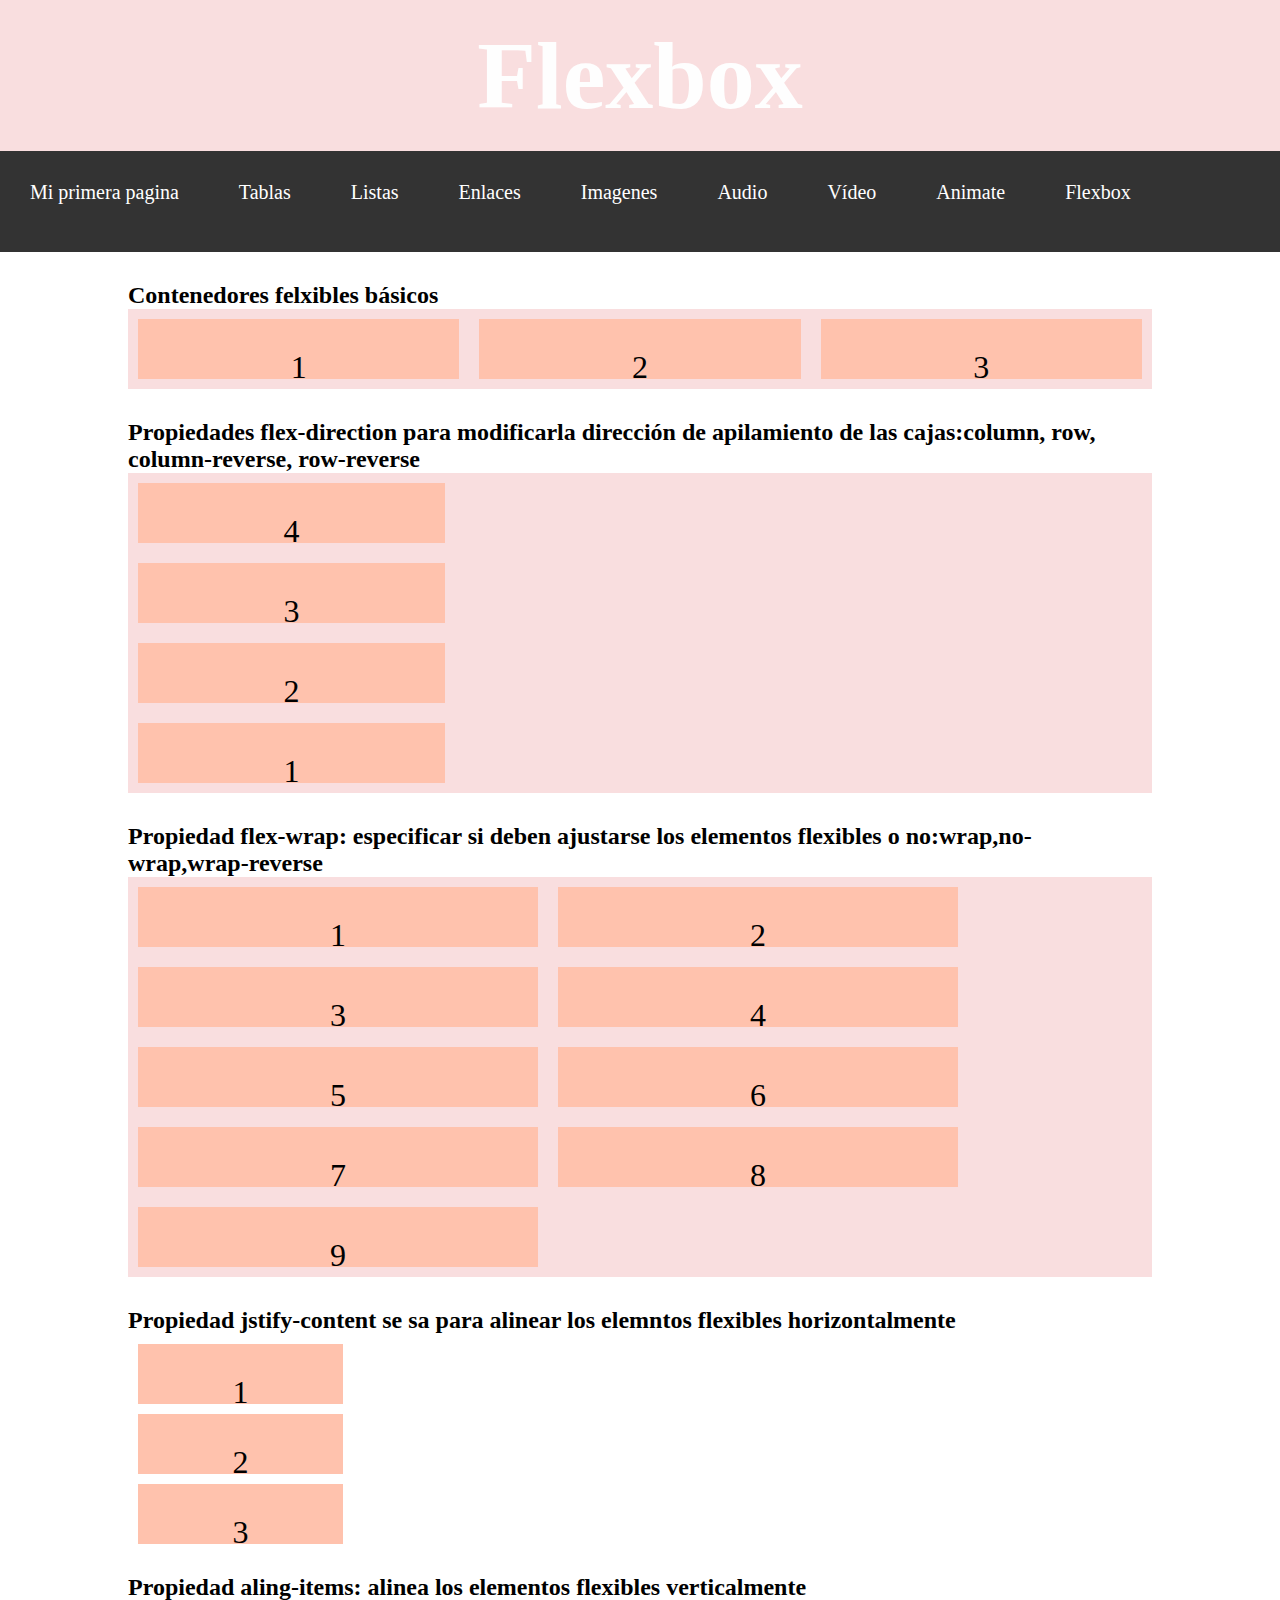
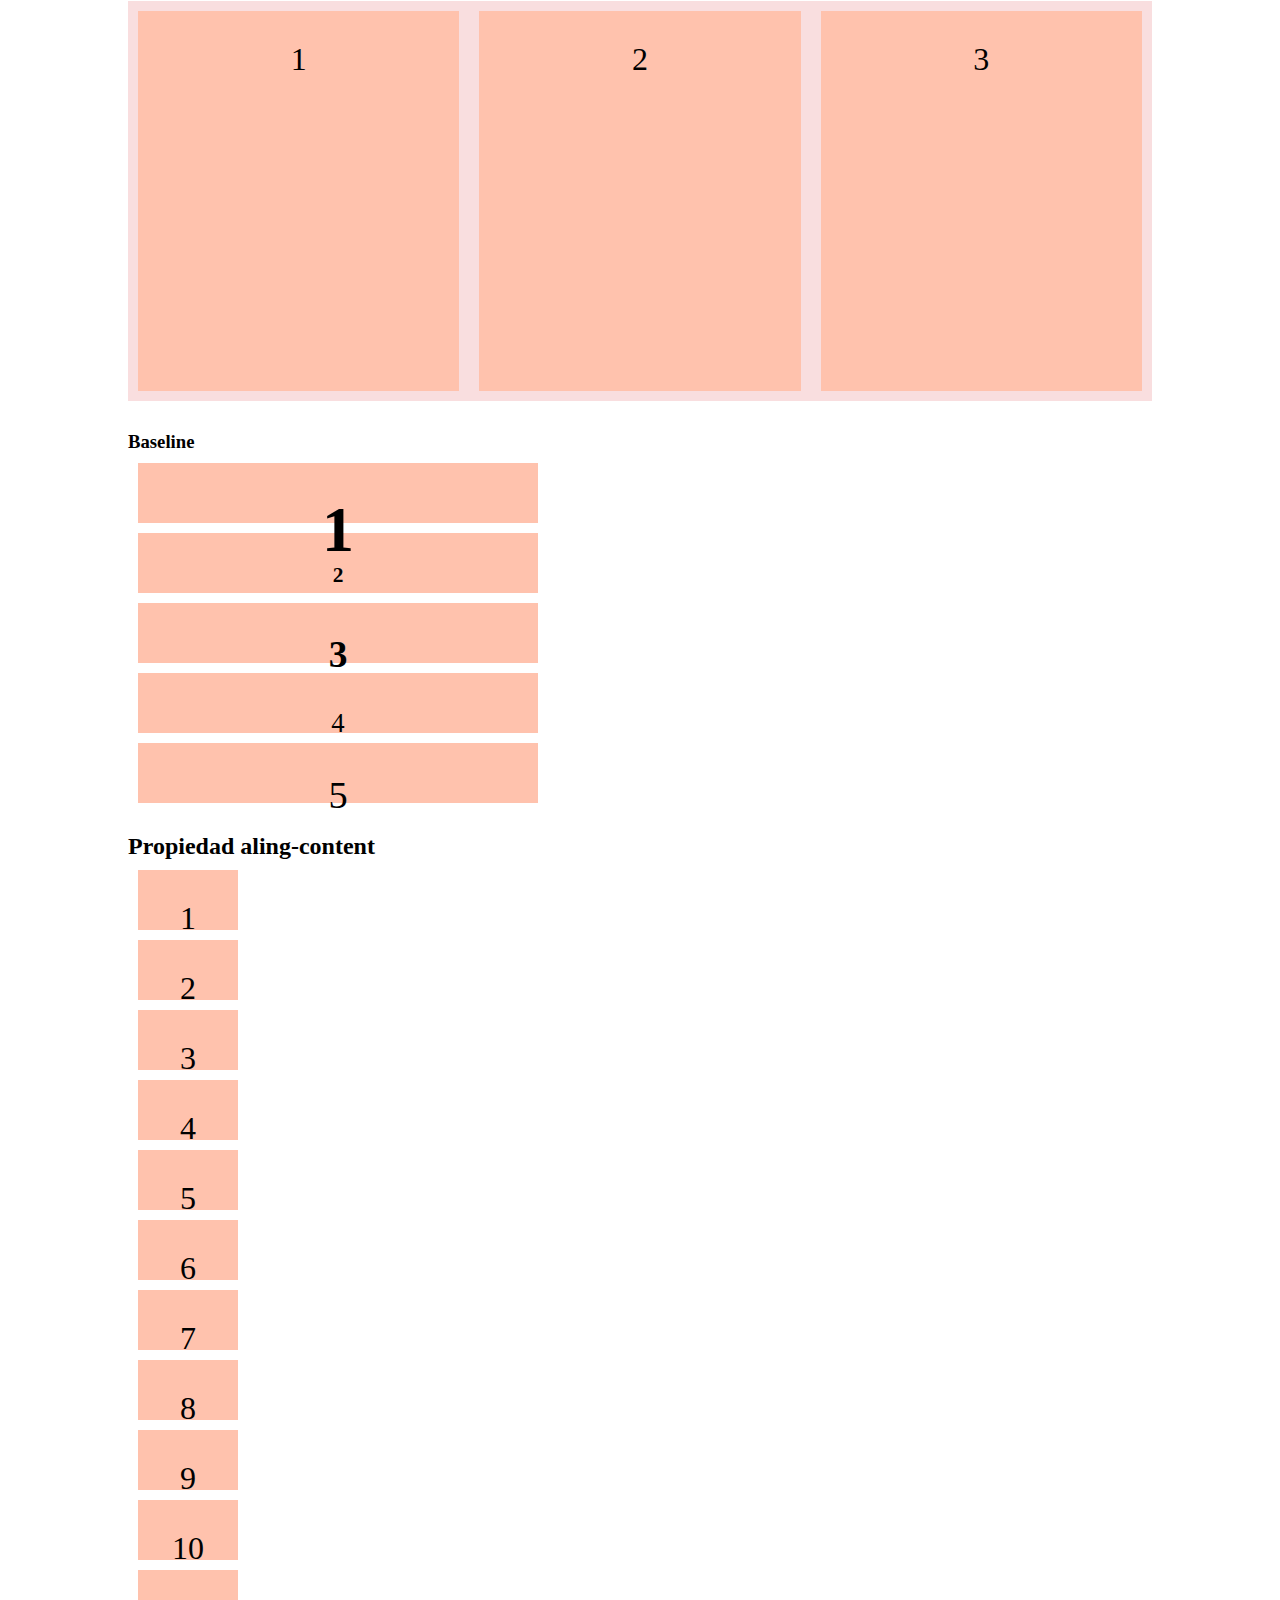
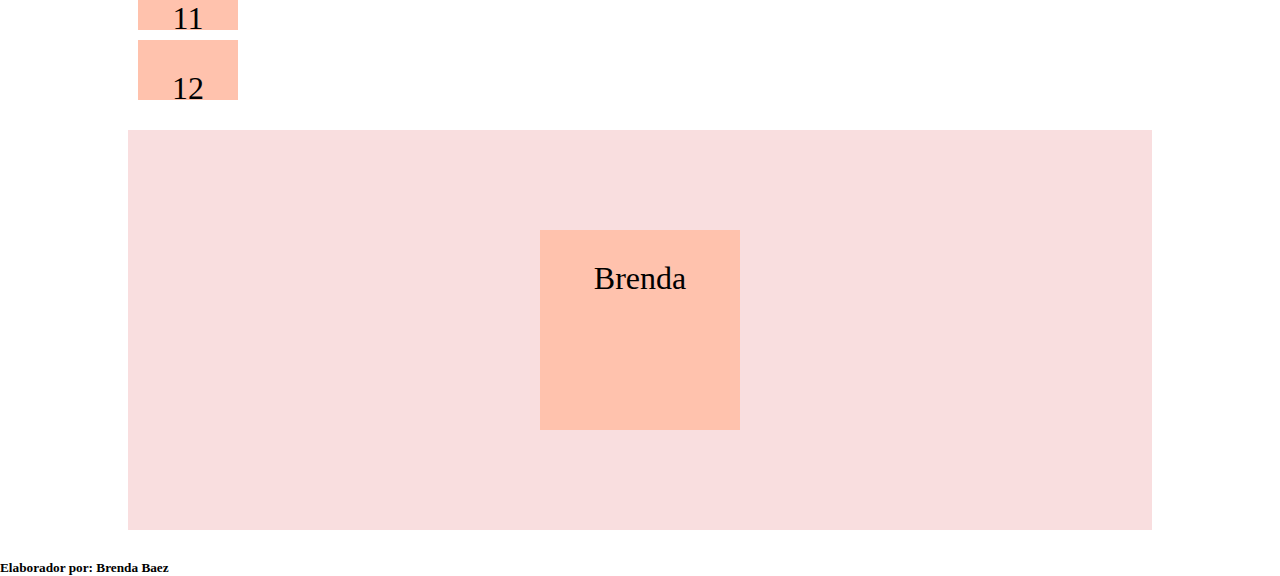
<file: flexbox.html>
<!doctype html>
<html>
<head>
<meta charset="utf-8">
<title>flexbox</title>
<link href="style_flexbox.css" rel="stylesheet" type="text/css">
<!--The following script tag downloads a font from the Adobe Edge Web Fonts server for use within the web page. We recommend that you do not modify it.-->
<script>var __adobewebfontsappname__="dreamweaver"</script>
<script src="http://use.edgefonts.net/abril-fatface:n4:default;didact-gothic:n4:default.js" type="text/javascript"></script>

</head>

<body>
	<header>
	<h1>Flexbox</h1>
	</header>
	<nav>
		 <ul class="menu">
			<li><a href="miprimerap.html" target="_blank">Mi primera pagina</a></li>
    		<li><a href="tablas.html" target="_blank">Tablas</a>&nbsp;</li>
   		 	<li><a href="listas.htlm.html" target="_blank">Listas</a>&nbsp;</li>
   			<li><a href="Enlaces.html" target="_blank">Enlaces</a></li>
			<li><a href="imagenes.html" target="_blank">Imagenes</a></li>
			<li><a href="audio.html" target="_blank">Audio</a></li>
			<li><a href="video.html" target="_blank">Vídeo</a></li>
			 <li><a href="animate.html" target="_blank">Animate </a></li>
			<li><a href="flexbox.html" target="_blank">Flexbox</a></li>
		</ul>
	</nav>
	<main>
		<section>
			<h2>Contenedores felxibles básicos</h2>
			<div class="contenedor-flexible">
			<div>1</div>
			<div>2</div>
			<div>3</div>
			</div>
		</section>
		<section>
			<h2>Propiedades flex-direction para modificarla dirección de apilamiento de las cajas:column, row, column-reverse, row-reverse</h2>
				<div class="contenedor-flexible-1">
				<div>1</div>
				<div>2</div>
				<div>3</div>
				<div>4</div>
			</div>
		</section>
		<section>
			<h2>Propiedad flex-wrap: especificar si deben ajustarse los elementos flexibles o no:wrap,no-wrap,wrap-reverse</h2>
		<div class ="contenedor-flexible-2">
			<div>1</div>
			<div>2</div>
			<div>3</div>
			<div>4</div>
			<div>5</div>
			<div>6</div>
			<div>7</div>
			<div>8</div>
			<div>9</div>
		</div>
		</section>
		<section>
			<h2>Propiedad jstify-content se sa para alinear los elemntos flexibles horizontalmente</h2>
			<div class="contenedor-flexible3">
			<div>1</div>
<div>2</div>
			<div>3</div>
				</div>
		</section>
		<section>	
			<h2>Propiedad aling-items: alinea los elementos flexibles verticalmente</h2>
			<div class="contenedor-flexible-4">
			<div>1</div>
			<div>2</div>
			<div>3</div>
			</div>
		</section>
		<section>
			
			<h3>Baseline	</h3>
			<div class="contendor-flexible-5">
			<div><h1>1</h1>	</div>
			<div><h6>2</h6>	</div>
			<div><h3>3</h3>		</div>
			<div><small>4</small></div>
			<div><big>5</big>	</div>
			</div>
		</section>
		<section>
			<h2>Propiedad aling-content</h2>
		<div class="contenedor-flexible-6">
			<div>1	</div>
			<div>2	</div>
			<div>3	</div>
			<div>4	</div>
			<div>5	</div>
			<div>6	</div>
			<div>7	</div>
			<div>8	</div>
			<div>9	</div>
			<div>10</div>
			<div>11</div>
			<div>12</div>
			</div>
		</section>
		<section>
		<h2>									</h2>
			<div class="contenedor-flexible-7">
				<div>Brenda</div>
			</div>
		</section>
	</main>
	<footer>
		<h5>Elaborador por: Brenda Baez</h5>
	</footer>
</body>
</html>
</file>
<file: style_flexbox.css>
@charset "utf-8";
*{
	margin: 0;
	padding: 0;
	box-sizing: border-box;
}
body{
	display: flex;
	flex-direction: column;
	align-items: center;
}
header,nav,main,footer{
	width: 100%;
}
header{
	background-color: #F9DEDF;
	color: #FEFEFE;
	height: auto;
	text-align: center;
	padding: 20px;
	font-size: 48px;
}
nav ul {
  list-style: none;
  padding: 0;
  margin: 0;
  background: #333;
}

nav li a {
  color: white;
  display: block;
  text-decoration: none;
  padding:30px;
	font-size: 20px;
}

nav li a:hover {
  background:#D8A696;
  color: white;
}

    nav ul {
      display: flex;
		flex-wrap: wrap
	
    }
main section{
	width: 80%;
	margin-right: auto;
	margin-left: auto;
	margin-top: 30px;
	margin-bottom: 30px;
}


.contenedor-flexible{
	background-color: #F9DEDF;
	display: flex;
}

.contenedor-flexible >div,.contenedor-flexible-1>div, .contenedor-flexible-2>div, .contenedor-flexible3>div, .contenedor-flexible-4>div, .contendor-flexible-5>div, .contenedor-flexible-6>div, .contenedor-flexible-7>div{
	width: 400px;
	height: 50px;
	background-color: #FFC2AD;
	margin: 10px;
	padding: 30px;
	font-size: 32px;
	text-align: center;
}

.contenedor-flexible-1>div{
	width: 30%;
}

.contenedor-flexible3>div{
	width: 20%;
}

.contenedor-flexible-4>div{
	
	height: auto;
}
.contenedor-flexible-5>div{
	width: 100px;
	height: auto;
}

.contenedor-flexible-6>div{
	width: 100px;
}
.contenedor-flexible-7>div{
	width: 200px;
	height: 200px;
	
}
.contenedor-flexible-1{
	background-color:#F9DEDF;
	display: flex;
	flex-direction:column-reverse;

}

.contenedor-flexible-2{
	background-color: #F9DEDF;
	display: flex;
	flex-wrap:wrap;
	
}

.contendor-flexible3{ 
	background-color: #F9DEDF;
	display: flex;
	justify-content:space-between;
}

.contenedor-flexible-4{
	background-color: #F9DEDF;
	display: flex;
	height: 400px;
	align-items: stretch;
	
}

.contenedor-flexible-5{
	background-color: #F9DEDF;
	display: flex;
	height: 300px;
	align-items: baseline;
}

.contendor-flexible-6{
	background-color: #F9DEDF;
	display: flex;
	height: 800px;
	flex-wrap: wrap;
	align-content: space-around;
	
}

.contenedor-flexible-7{
	background-color:#F9DEDF;
	display: flex;
	height: 400px;
	justify-content: center;
	align-items: center;
	
	
}
</file>
